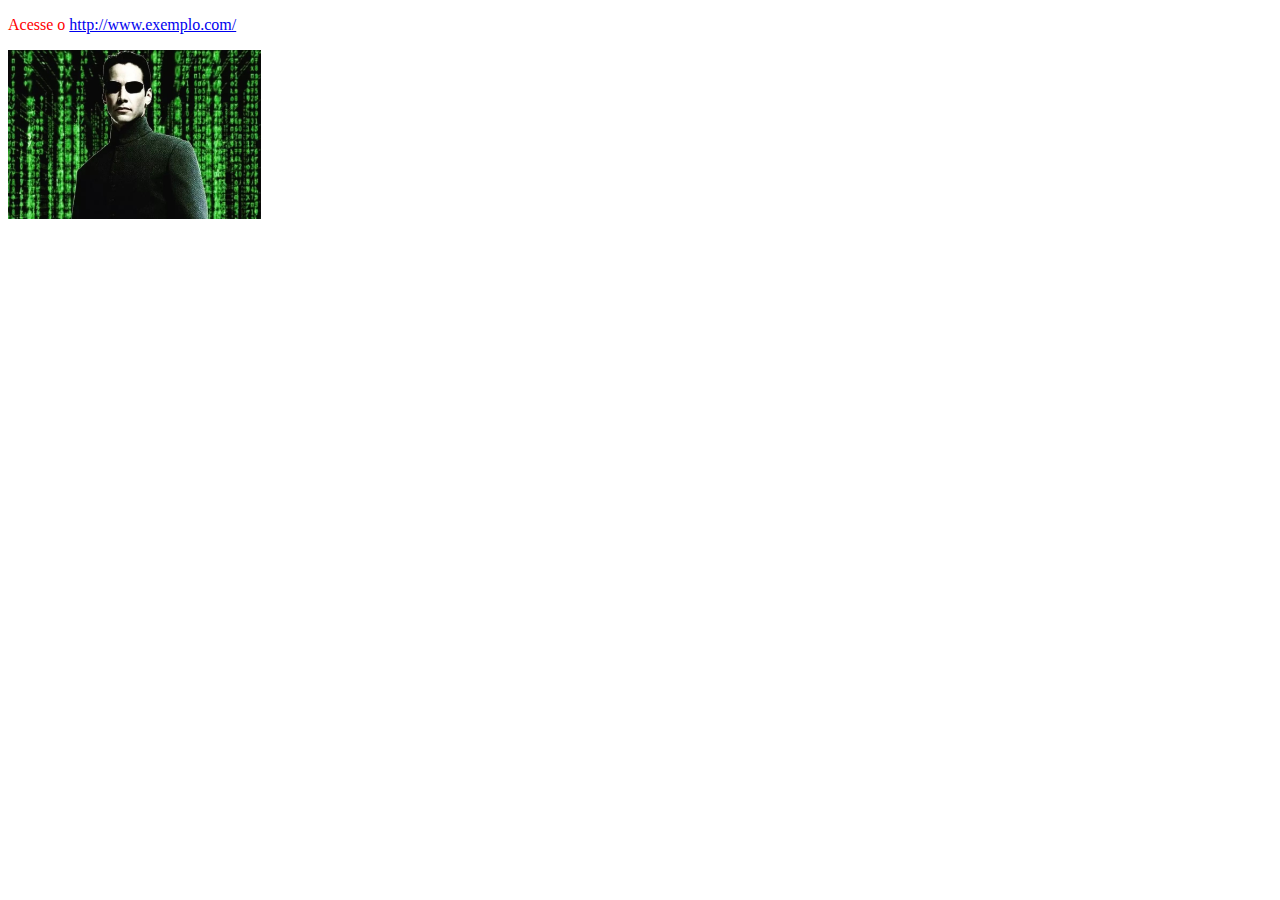
<file: AE1/ae1.html>
<!DOCTYPE html>
<html>
<head>
    <link rel="stylesheet" type="text/css" href="ae1.css">
</head>
<body>

<div id="main">
    <p id="paragrafo"> Acesse o <a id="link1" href=" http://www.exemplo.com/">site</a></p>
    <p id="p2"><img id="imagem" src="foto.jpg" alt="" /></p>    
</div>

<script src="ae1.js"></script>

</body>
</html>
</file>
<file: AE1/ae1.css>
#imagem{
    max-width: 20%;
    height: auto;
}
</file>
